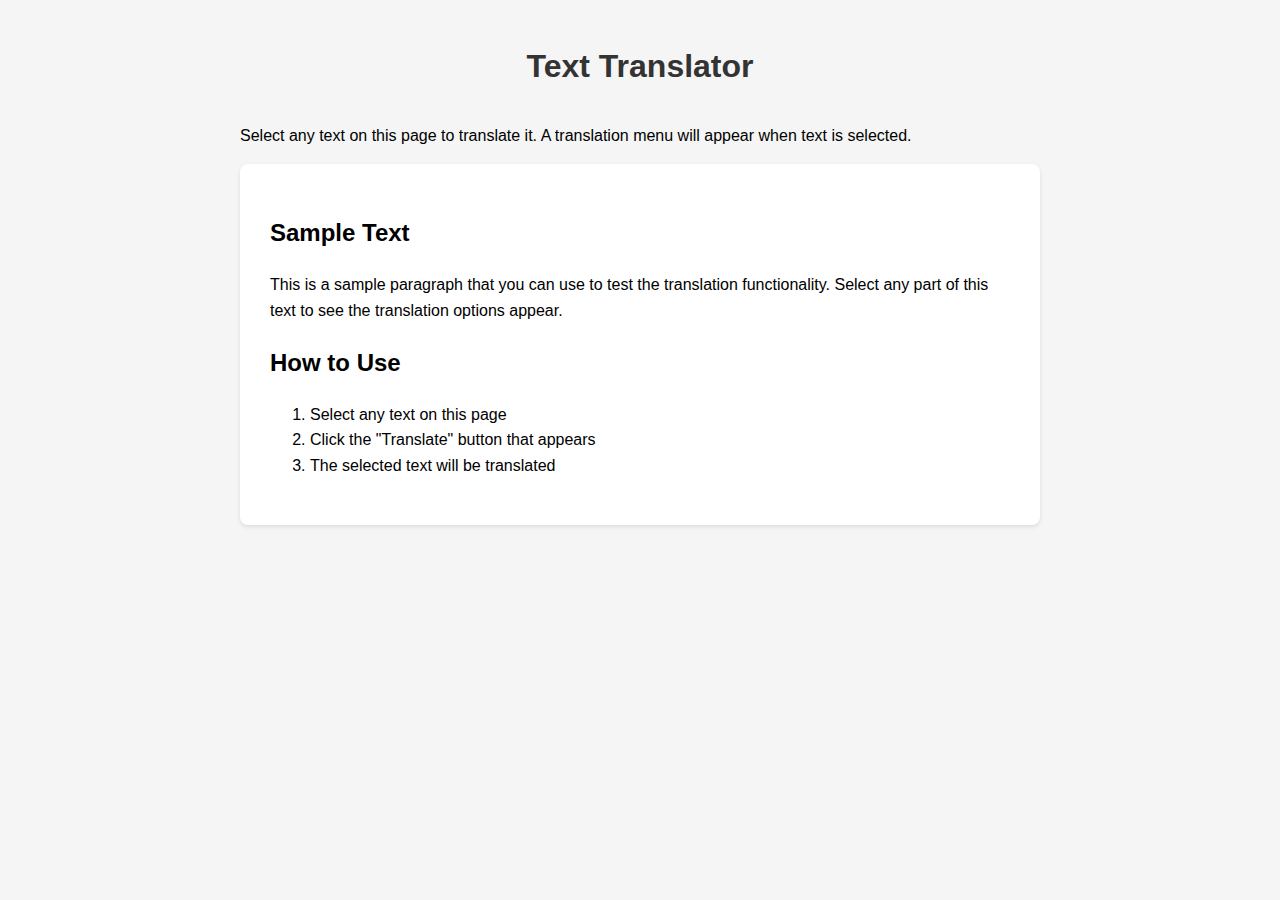
<file: static/index.html>
<!DOCTYPE html>
<html lang="en">
<head>
    <meta charset="UTF-8">
    <meta name="viewport" content="width=device-width, initial-scale=1.0">
    <title>Text Translator</title>
    <link rel="stylesheet" href="styles.css">
</head>
<body>
    <div class="container">
        <h1>Text Translator</h1>
        <p>Select any text on this page to translate it. A translation menu will appear when text is selected.</p>
        
        <div class="content">
            <h2>Sample Text</h2>
            <p>This is a sample paragraph that you can use to test the translation functionality. 
               Select any part of this text to see the translation options appear.</p>
            
            <h2>How to Use</h2>
            <ol>
                <li>Select any text on this page</li>
                <li>Click the "Translate" button that appears</li>
                <li>The selected text will be translated</li>
            </ol>
        </div>
    </div>

    <!-- Translation tooltip -->
    <div id="translation-tooltip" class="tooltip" style="display: none;">
        <select id="target-language">
            <option value="DE">German</option>
            <option value="ES">Spanish</option>
            <option value="FR">French</option>
            <option value="IT">Italian</option>
            <option value="JA">Japanese</option>
            <option value="ZH">Chinese</option>
        </select>
        <button onclick="translateSelection()">Translate</button>
    </div>

    <script src="translator.js"></script>
</body>
</html>
</file>
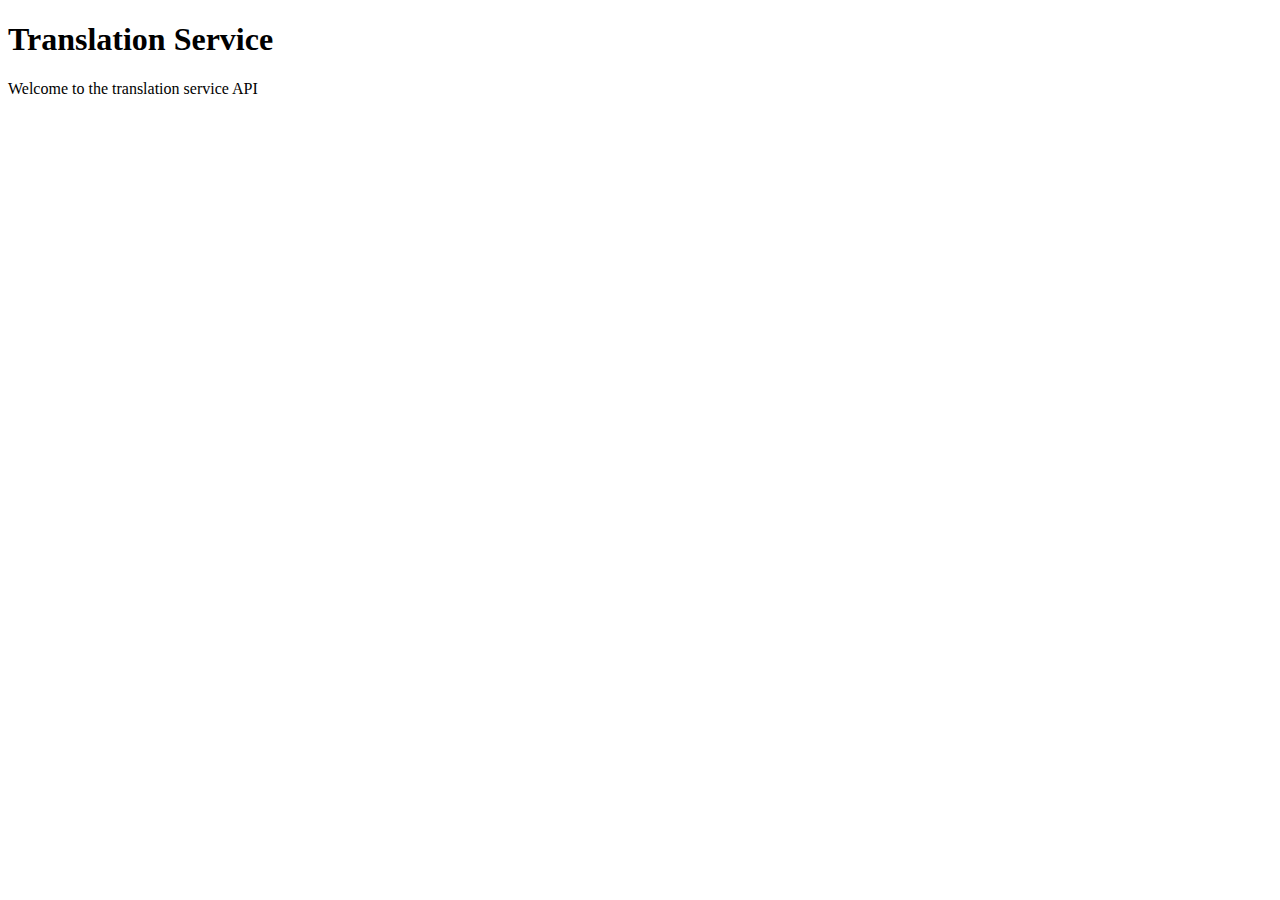
<file: app/static/index.html>
<!DOCTYPE html>
<html lang="en">
<head>
    <meta charset="UTF-8">
    <meta name="viewport" content="width=device-width, initial-scale=1.0">
    <title>Translation Service</title>
</head>
<body>
    <h1>Translation Service</h1>
    <p>Welcome to the translation service API</p>
</body>
</html>
</file>
<file: static/styles.css>
body {
    font-family: Arial, sans-serif;
    line-height: 1.6;
    margin: 0;
    padding: 0;
    background-color: #f5f5f5;
}

.container {
    max-width: 800px;
    margin: 0 auto;
    padding: 20px;
}

h1 {
    color: #333;
    text-align: center;
    margin-bottom: 30px;
}

.content {
    background-color: white;
    padding: 30px;
    border-radius: 8px;
    box-shadow: 0 2px 4px rgba(0, 0, 0, 0.1);
}

.tooltip {
    position: absolute;
    background-color: white;
    border: 1px solid #ddd;
    border-radius: 4px;
    padding: 10px;
    box-shadow: 0 2px 5px rgba(0, 0, 0, 0.2);
    z-index: 1000;
}

select {
    padding: 5px;
    margin-right: 10px;
    border: 1px solid #ddd;
    border-radius: 4px;
}

button {
    background-color: #007bff;
    color: white;
    border: none;
    padding: 6px 12px;
    border-radius: 4px;
    cursor: pointer;
    transition: background-color 0.2s;
}

button:hover {
    background-color: #0056b3;
}

.translated {
    background-color: #e8f4ff;
    padding: 2px 4px;
    border-radius: 2px;
    transition: background-color 0.3s;
}
</file>
